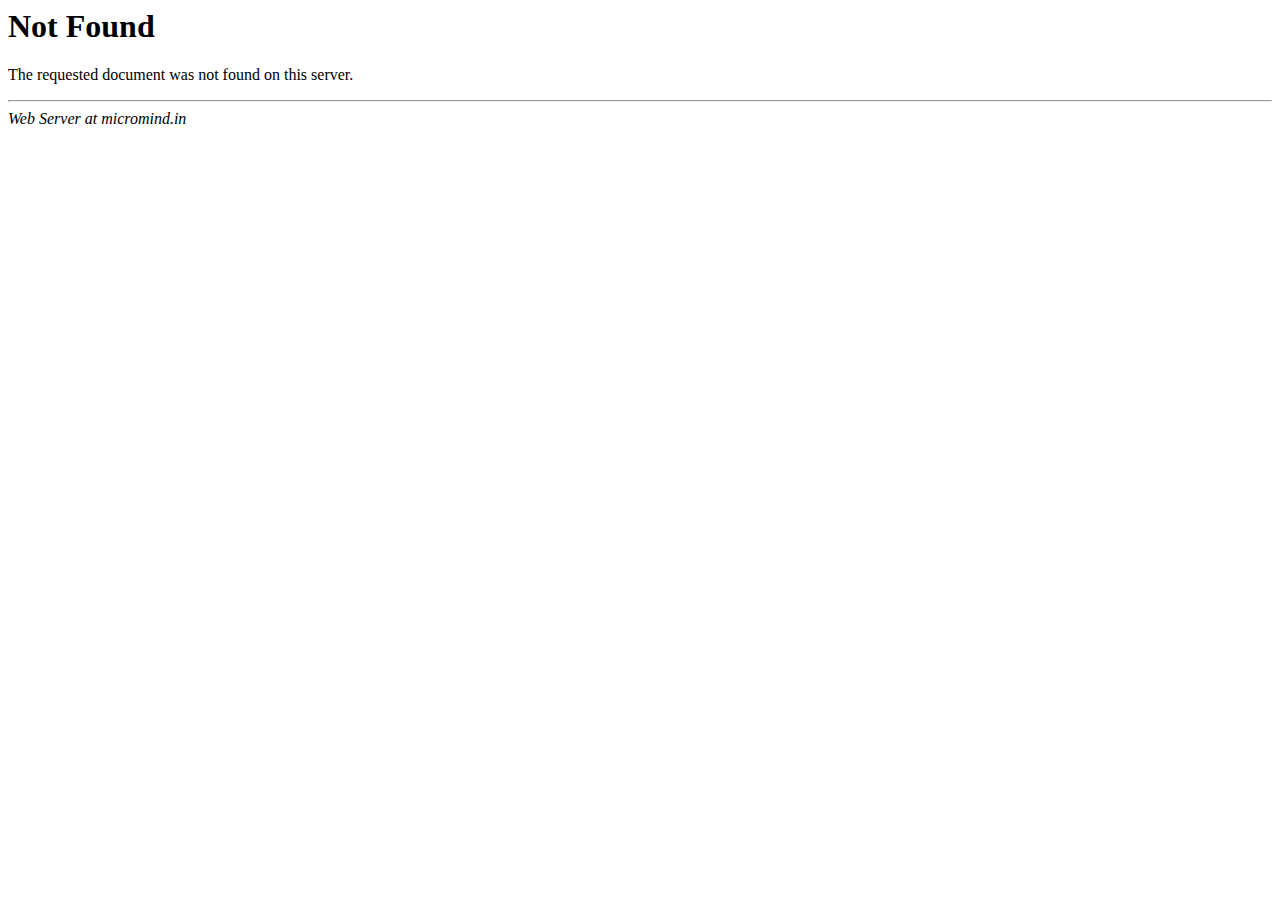
<file: stjohnambulancebrigadedelhi.org/contact.html>
<HTML>
<HEAD>
<TITLE>404 Not Found</TITLE>
</HEAD>
<BODY>
<H1>Not Found</H1>
The requested document was not found on this server.
<P>
<HR>
<ADDRESS>
Web Server at &#109;&#105;&#99;&#114;&#111;&#109;&#105;&#110;&#100;&#46;&#105;&#110;
</ADDRESS>
</BODY>
</HTML>

<!--
   - Unfortunately, Microsoft has added a clever new
   - "feature" to Internet Explorer. If the text of
   - an error's message is "too small", specifically
   - less than 512 bytes, Internet Explorer returns
   - its own error message. You can turn that off,
   - but it's pretty tricky to find switch called
   - "smart error messages". That means, of course,
   - that short error messages are censored by default.
   - IIS always returns error messages that are long
   - enough to make Internet Explorer happy. The
   - workaround is pretty simple: pad the error
   - message with a big comment like this to push it
   - over the five hundred and twelve bytes minimum.
   - Of course, that's exactly what you're reading
   - right now.
   -->
</file>
